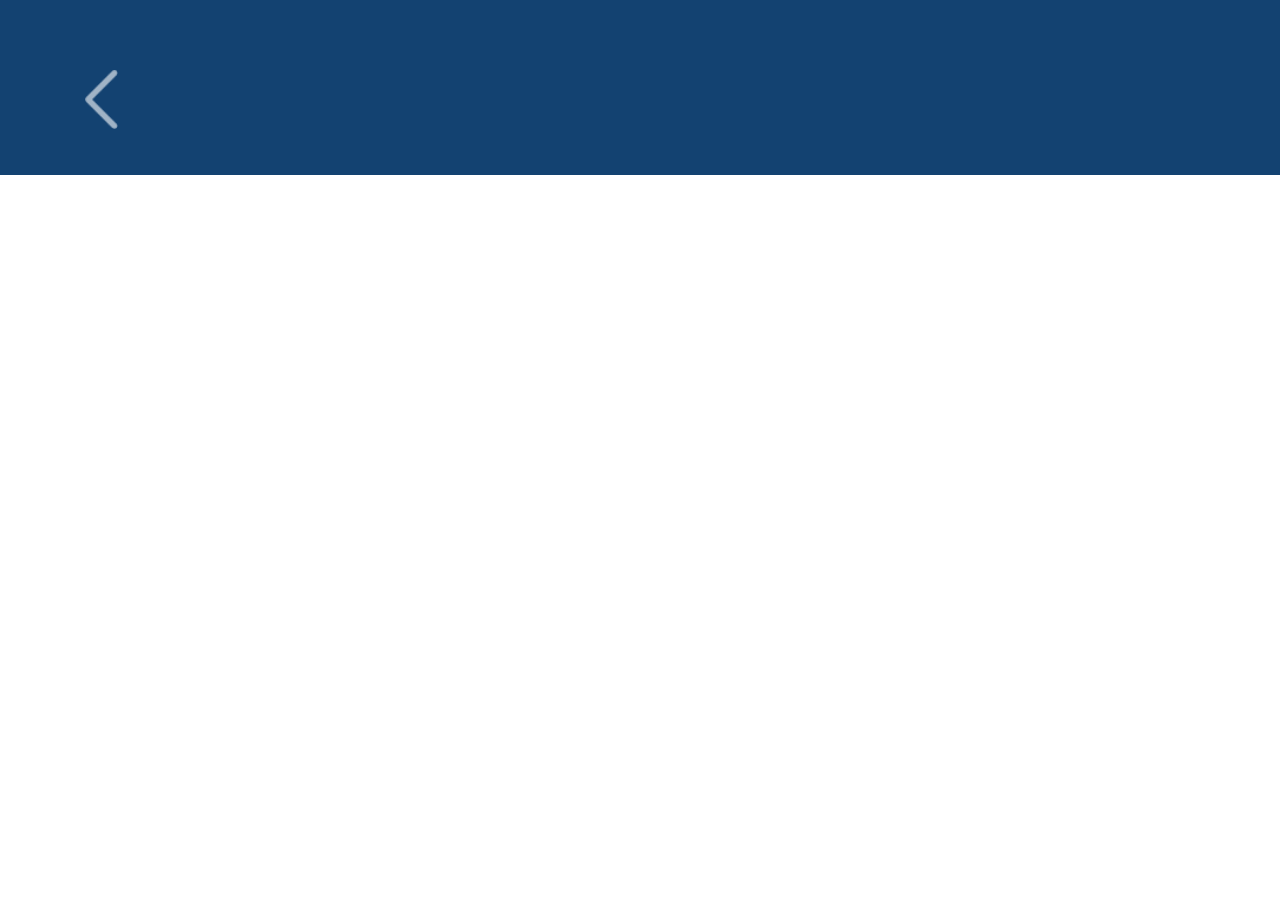
<file: RecordAndLocalNote/RecordAndLocalNote/PushStatus/Model/com.nce.ifiledTest 2019-07-25 14:04.56.903.xcappdata/AppData/Library/SmartHomePlugin/com_huawei_ifield_distributedtest_2_0_9/2_1_0/com_huawei_ifield_distributedtest_2_0_9/distributedTest/html/details_notes.html>
<!DOCTYPE HTML>
<html>
<head>
    <meta http-equiv="Content-Type" content="text/html; charset=UTF-8" />
    <meta http-equiv="Pragma" content="no-cache" />
    <meta name="viewport" content="width=device-width, user-scalable=no, initial-scale=1.0, minimum-scale=1.0, maximum-scale=1.0"/>
    <meta name="apple-mobile-web-app-capable" content="yes" />
    <meta name="format-detection" content="telephone=no,email=no" />
    <link rel="stylesheet" type="text/css" href="../css/details_notes.css" />
    <script type="text/javascript" src="../javascript/details_notes.js"></script>
    <script type="text/javascript" src="../javascript/hwPluginService.js"></script>
    <script type="text/javascript" src="../javascript/jquery-2.1.1.min.js"></script>
    <script type="text/javascript">
        document.documentElement.style.fontSize = window.screen.width / 10.80 + 'px';
    </script>
</head>

<body onload="load()">
    <div class="title">
        <div class="title_left" onclick="goBack();"><a></a></div>
        <div class="title_center"><span local_key="RECORD_DETAILS"></span></div>
    </div>
    <div class="item">
        <div class="left">
            <div class="ont_name" name="ont_name">
                <div><span id="ssid"></span></div>
                <div class="detailScore"><span local_key="SCORES"></span><span id="detailScore"></span></div>
            </div>
            <div class="test_data" name="test_data">
                <span id="time"></span>
                
            </div>
        </div>
    </div>
</body>
</html>
</file>
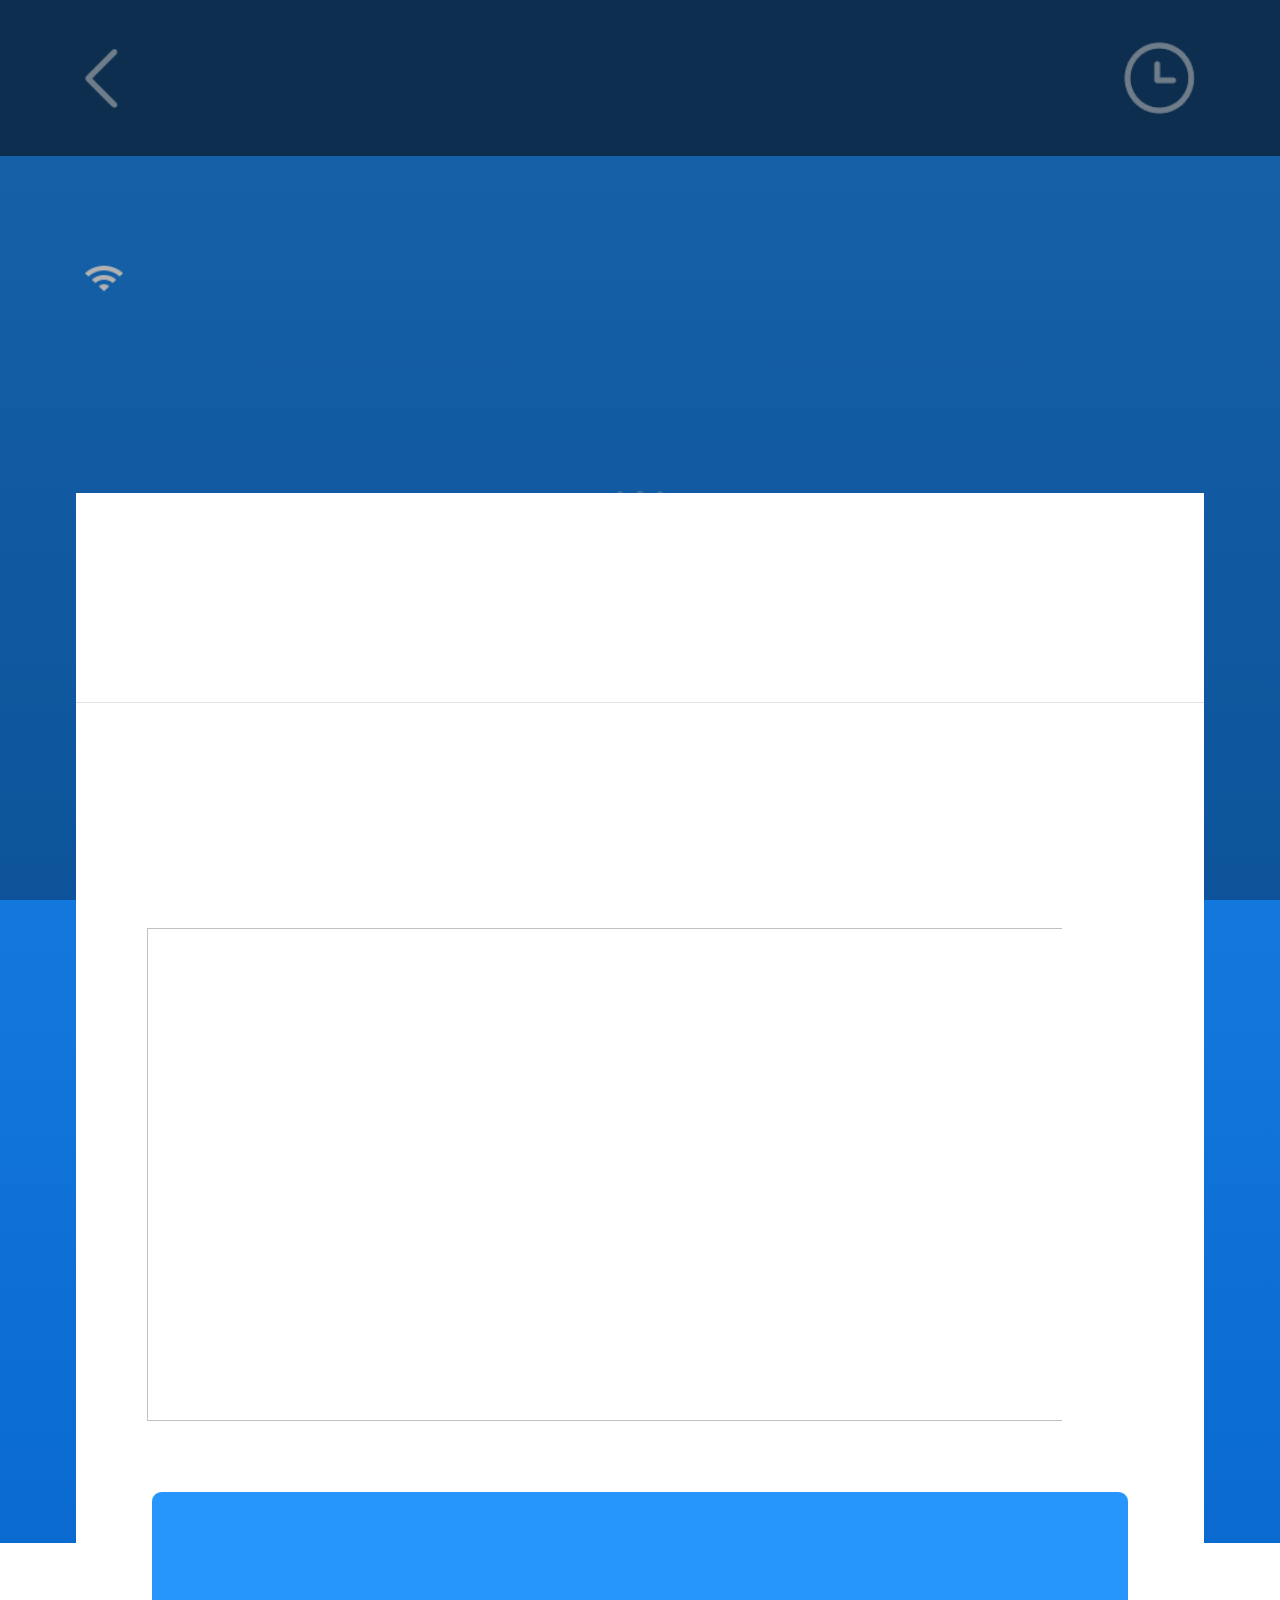
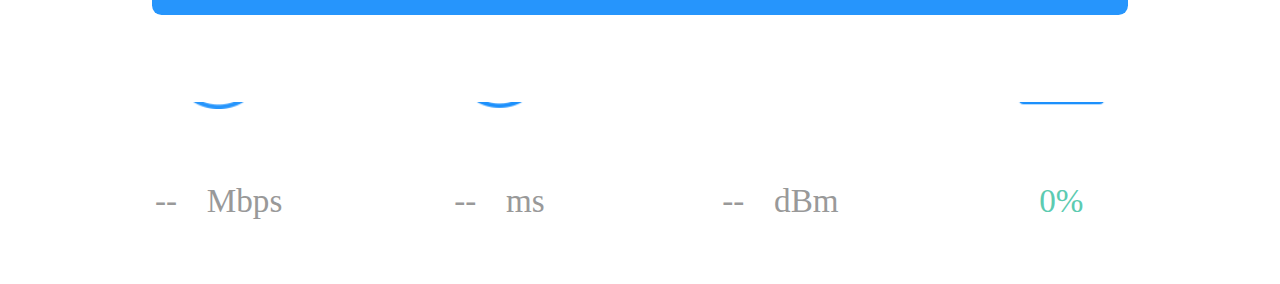
<file: RecordAndLocalNote/RecordAndLocalNote/PushStatus/Model/com.nce.ifiledTest 2019-07-25 14:04.56.903.xcappdata/AppData/Library/SmartHomePlugin/com_huawei_ifield_distributedtest_2_0_9/2_1_0/com_huawei_ifield_distributedtest_2_0_9/distributedTest/html/distributed_test.html>
<!DOCTYPE HTML>
<html>
	<head>
		<meta http-equiv="Content-Type" content="text/html; charset=UTF-8" />
		<meta http-equiv="Pragma" content="no-cache" />
		<meta name="viewport" content="width=device-width, user-scalable=no, initial-scale=1.0, minimum-scale=1.0, maximum-scale=1.0"/>
		<meta name="apple-mobile-web-app-capable" content="yes" />
		<meta name="format-detection" content="telephone=no,email=no" />
		<script type="text/javascript" src="../javascript/jquery-2.1.1.min.js"></script>
		<link rel="stylesheet" type="text/css" href="../css/distributed_test.css" />
		<script type="text/javascript" src="../javascript/hwPluginService.js"></script>
		<script type="text/javascript" src="../javascript/echarts.min.js"></script>
		<script>
			document.documentElement.style.fontSize = window.screen.width / 10.80 + 'px';
		</script>
	</head>

	<body onload="load();" oncontextmenu="return false" onselectstart="return false">
		<div class="distributed_content">
			<div class="title">
				<div class="titl_block">
						<div class="title_left" onclick="goBack();"><a></a></div>
						<span local_key="DISTRIBUTED_TEST" class="title-new"></span>
						<div class="title_right" id="title_right"> <a  onclick="historyRecord()"></a></div>
				</div>
				<div class="distributed_test_wifiName">
					<img src="../images/test_wifi.png">
					<span class="topTips_wifiName" id="topTips_wifiName"></span>
				</div>
				
				<div class="banner" id="banner">
					<div class="out" id="out">
						<div class="inner">
							<img src="../images/circle.png">
							<div class="content1" id="content1">
								<div class="content_problem" id="content_problem"><span local_key="START_TEST"></span></div>
							</div>
							<div class="content" id="content">
								<div class="distributed_score" id="distributed_score">
									<span style="font-size: 0.64rem" local_key="SCORES"></span><span id="score"></span>
								</div>
								<div class="retest">
									<span local_key="RETEST"></span>
								</div>
							</div>
						</div>
					</div>
				</div>

				<!-- 测试区域内画图 -->
				<div class="average_delay_main" id="average_delay_main" style="width: 100%; display: block;">
					<div id="main" style="width: 10.80rem; height: 5.0rem;margin-top: 2.5rem;"></div>
					<div class="moveTitle">
						<span local_key="FRENDLY_TIPS"></span>
					</div>
					<div class="stop_test">
						<button id="stop_test" onclick="stopTest();"><span local_key="CHANNEL_RESELECTION"></span></button>
					</div>
				</div>


			</div>
			<div class="test_type">
				<div id="iosLinkpeed">
					<img src="../images/test_icon01.png">
					<div class="test_icon">
						<span local_key="AVERAGE_SPEED"></span><span class="average_speed" id="average_speed">--</span>
						<span  id="linkSpeed" class="average_speed">Mbps</span>
					</div>
				</div>
				<div>
					<img src="../images/test_icon02.png">
					<div>
						<span local_key="AVERAGE_DELAY"></span><span class="average_speed" id="average_delay">--</span>
						<span class="average_speed">ms</span>
					</div>
				</div>
				<div>
					<img src="../images/test_icon03.png">
					<div>
						<span local_key="SIGNAL_INTENSITY"></span><span class="average_speed" id="signal_intensity">--</span>
						<span  id="signal_intensity_unit" class="average_speed">dBm</span>
					</div>
				</div>
				<div>
					<img src="../images/test_icon04.png">
					<div>
						<span local_key="PACKAGE_LOSS_RATE"></span>
						<span class="packet_loss_rate" id="packet_loss_rate">0</span><span class="packet_loss_rate">%</span>
					</div>
				</div>
			</div>
			<div id="wrapper">
				<div id="scroller">
				</div>
			</div>
		</div>

		<div class="distributed_point" id="distributed_point">
			<div class="distributed_point_content">
				<div class="distributed_point_title">
					<span local_key="DISTRIBUTED_TEST"></span>
				</div>
				<div class="distributed_point_description">
					<span local_key="DISTRIBUTE_POINT_TITLE"></span><span style="color: #ff8000" local_key="DISTRIBUTE_POINT_ORANGE"></span>
				</div>
				<div class="distributed_point_img">
					<img id="hintImg">
				</div>
				<div class="distributed_point_button">
					<button onclick="button_know();"><span local_key="BUTTON_KNOW"></span></button>
				</div>
			</div>
		</div>
		
	<div class="deleteConfirm">
		<div id="deleteRecordId"></div>
	    <div><img src="../images/delete_bg.png" alt=""></div>
	    <div><span local_key="WIFI_DISCONTENT"></span></div>
			<div class="btn_box">
				<button onclick="confirm()"><span local_key="CONFIRM"></span>
				</button>
			</div>
	</div>
	<div class="shade"></div>
	</body>
	<script type="text/javascript" src="../javascript/distributed_test.js"></script>
</html>
</file>
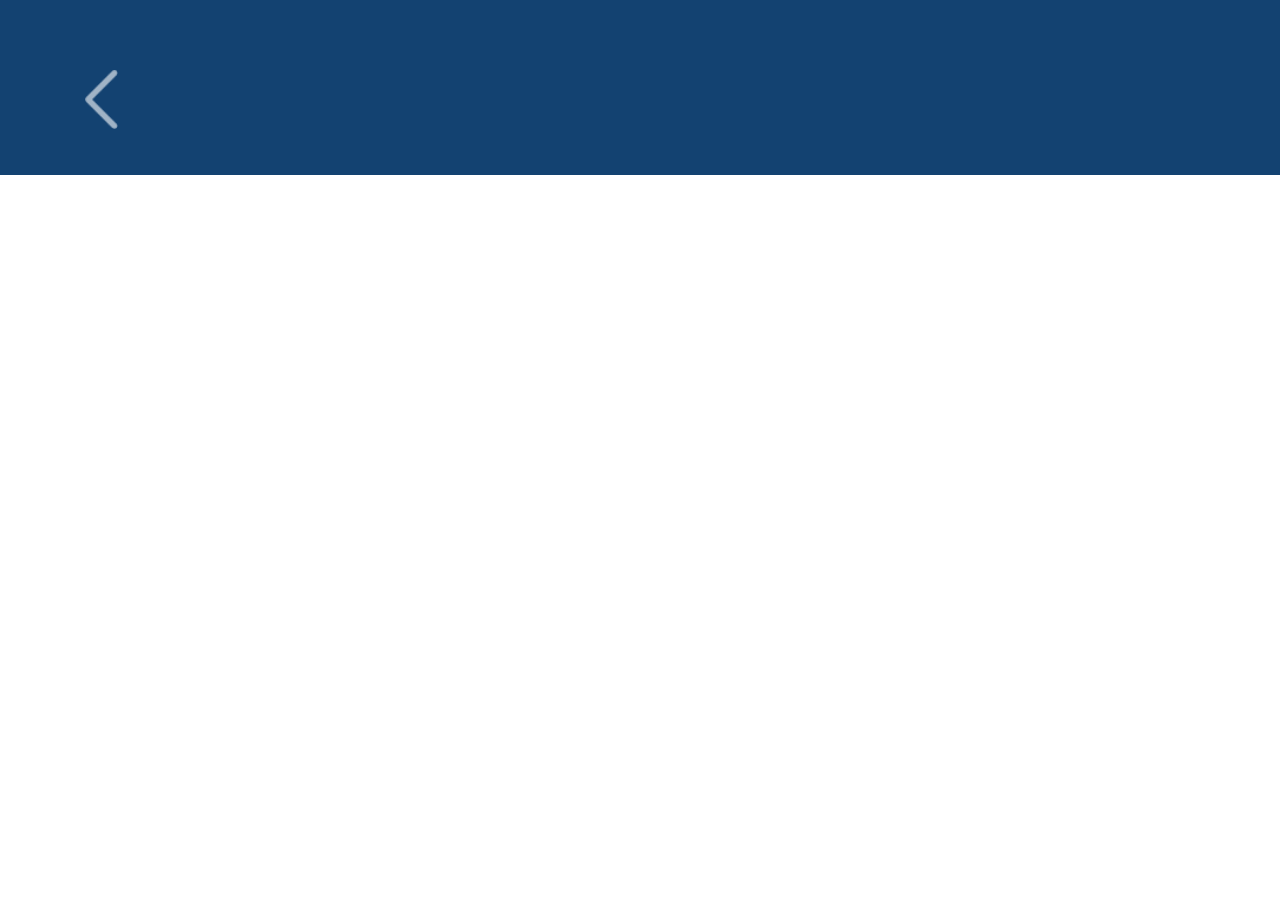
<file: RecordAndLocalNote/RecordAndLocalNote/PushStatus/Model/com.nce.ifiledTest 2019-07-25 14:04.56.903.xcappdata/AppData/Library/SmartHomePlugin/com_huawei_ifield_distributedtest_2_0_9/2_1_0/com_huawei_ifield_distributedtest_2_0_9/distributedTest/html/history_notes.html>
<!DOCTYPE HTML>
<html>
<head>
    <meta http-equiv="Content-Type" content="text/html; charset=UTF-8" />
    <meta http-equiv="Pragma" content="no-cache" />
    <meta name="viewport" content="width=device-width, user-scalable=no, initial-scale=1.0, minimum-scale=1.0, maximum-scale=1.0"/>
    <meta name="apple-mobile-web-app-capable" content="yes" />
    <meta name="format-detection" content="telephone=no,email=no" />
    <script type="text/javascript" src="../javascript/jquery-2.1.1.min.js"></script>
    <link rel="stylesheet" type="text/css" href="../css/history_notes.css" />
    <script type="text/javascript" src="../javascript/history_notes.js"></script>
    <script type="text/javascript" src="../javascript/hwPluginService.js"></script>
    <script>
        document.documentElement.style.fontSize = window.screen.width / 10.80 + 'px';
    </script>
</head>

<body onload="load();">
    <div class="title">
        <div class="title_left" onclick="goBack();"><a></a></div>
        <div class="title_center"><span local_key="HISTORY_RECORD"></span></div>
        <button onclick="clearAll();" class="clearAll"><span local_key="CLEARALL"></span></button>
    </div>
    <div class="history_list">
    <ul id="ul_list">
    
     </ul>
    </div>
 <div class="deleteConfirm">
	<div id="deleteRecordId"></div>
    <div><img src="../images/delete_bg.png" alt=""></div>
    <div><span id="deleteRec"></span></div>
    <div class="btn_box">
         <button onclick="cancelDeleteRecord()"><span local_key="CANCEL"></span></button>
         <button onclick="confirmDeleteRecord()"><span local_key="CONFIRM"></span></button>
    </div>
</div>
<div class="shade"></div>   
</body>
</html>
</file>
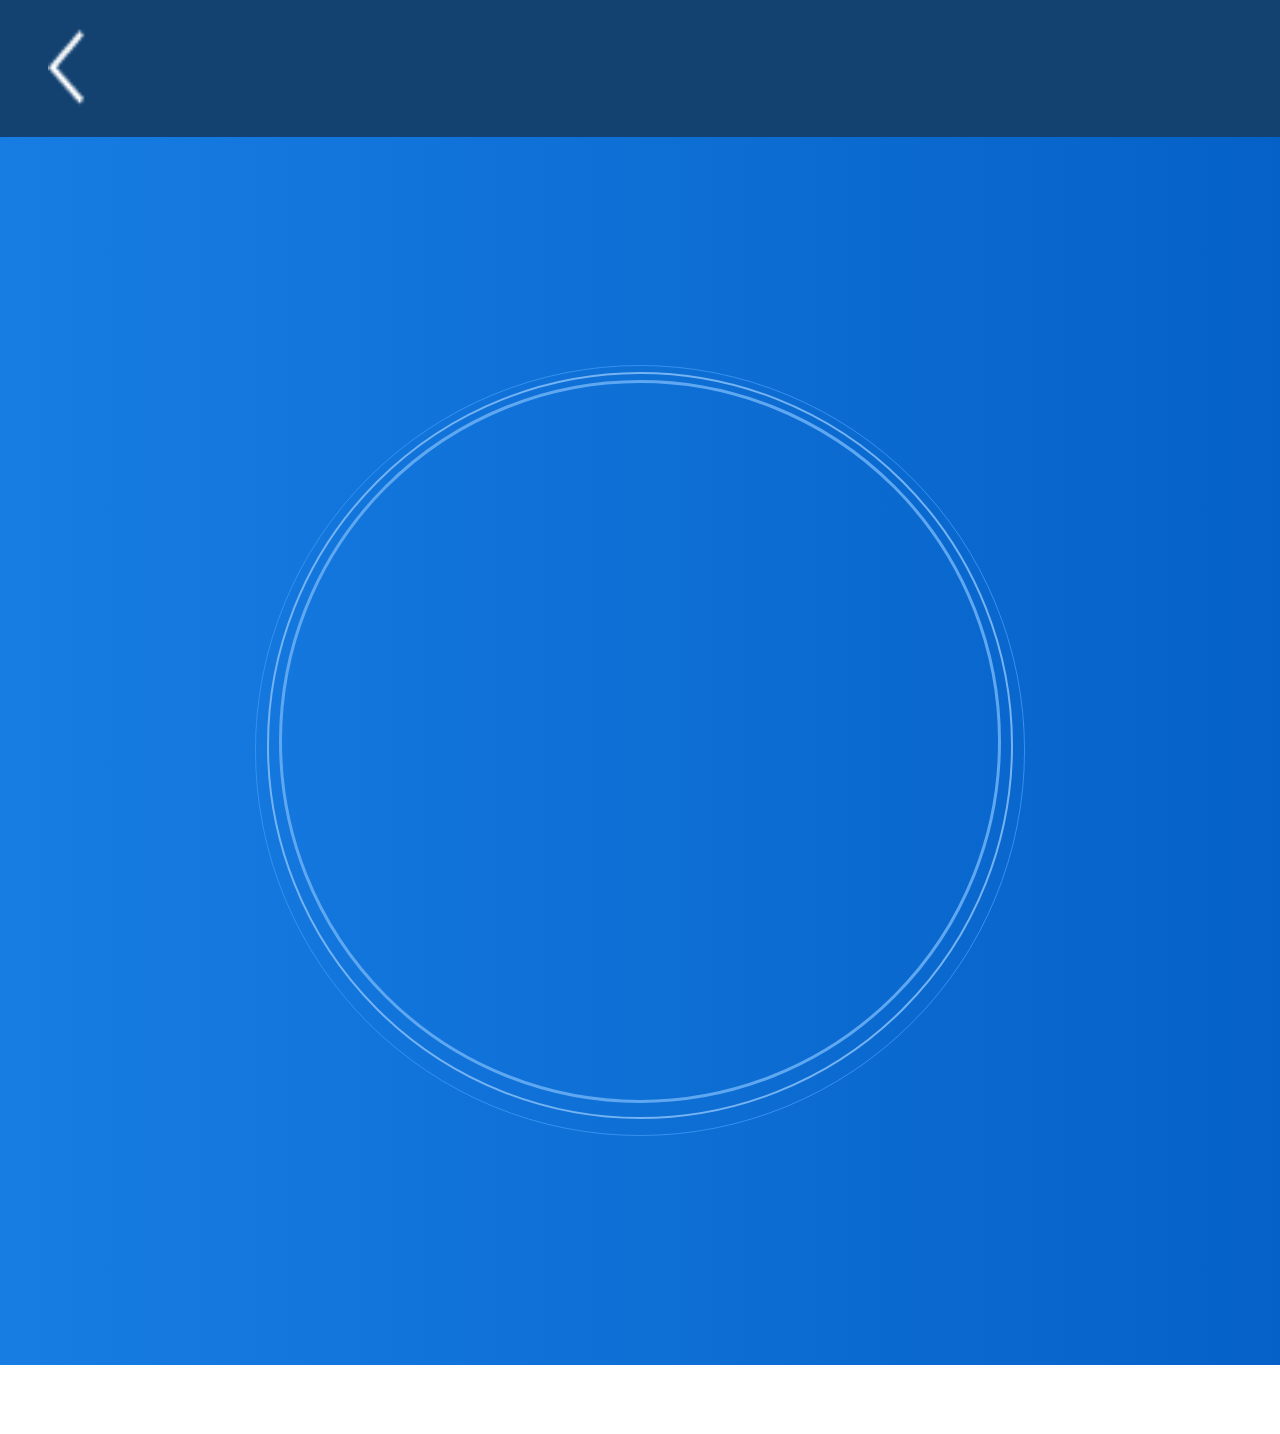
<file: RecordAndLocalNote/RecordAndLocalNote/PushStatus/Model/com.nce.ifiledTest 2019-07-25 14:04.56.903.xcappdata/AppData/Library/SmartHomePlugin/com_huawei_ifield_quickdiagnosis_2_0_7/2_0_8/com_huawei_ifield_quickdiagnosis_2_0_7/phyExamination/html/phyExamination.html>
<!DOCTYPE html>
<html lang="en">

<head>
    <meta charset="UTF-8">
    <meta name="viewport" content="width=device-width, initial-scale=1.0, maximum-scale=1.0, user-scalable=0" />
    <title>一键体检</title>
    <link rel="stylesheet" href="../css/base.css">
    <link rel="stylesheet" href="../css/phyExamination.css">
    <script>
        document.documentElement.style.fontSize = window.screen.width / 3.75 + 'px';
    </script>
    <script src="../../public/js/jquery-3.3.1.js" type="text/javascript"></script>
</head>

<body>
    <div class="back_and_top">
        <header class="header back_and_top">
            <button onclick="goBack()"></button>
            <span class="title-new" local_key="PLUGIN_NAME"></span>
            <button></button>
        </header>
        <h4 class="title"><span></span></h4>
        <p class="wifi_name" id="wifi_ssid"></p>
        <div class="banner" id="banner">
            <div class="out">
                <div class="inner">
                    <div class="content">
                        <div class="content_result" id="content_result"><span id="count"></span><span id="unit"></span>
                        </div>
                        <div class="content_state" id="content_state"></div>
                        <div class="content_problem" id="content_problem"></div>
                        <p><button id="checkStatus" onclick="switchCheck()" local_key="START_CHECK"></button></p>
                    </div>
                </div>
            </div>
        </div>
    </div>
    <div class="wifi_test_content">
        <ul class="port_ul">
        </ul>
    </div>
</body>

<script src="../../public/js/hw_plugin_public.js" type="text/javascript"></script>
<script src="../../public/js/hwPluginService.js" type="text/javascript"></script>
<script src="../javascript/phyExamination.js"></script>

</html>
</file>
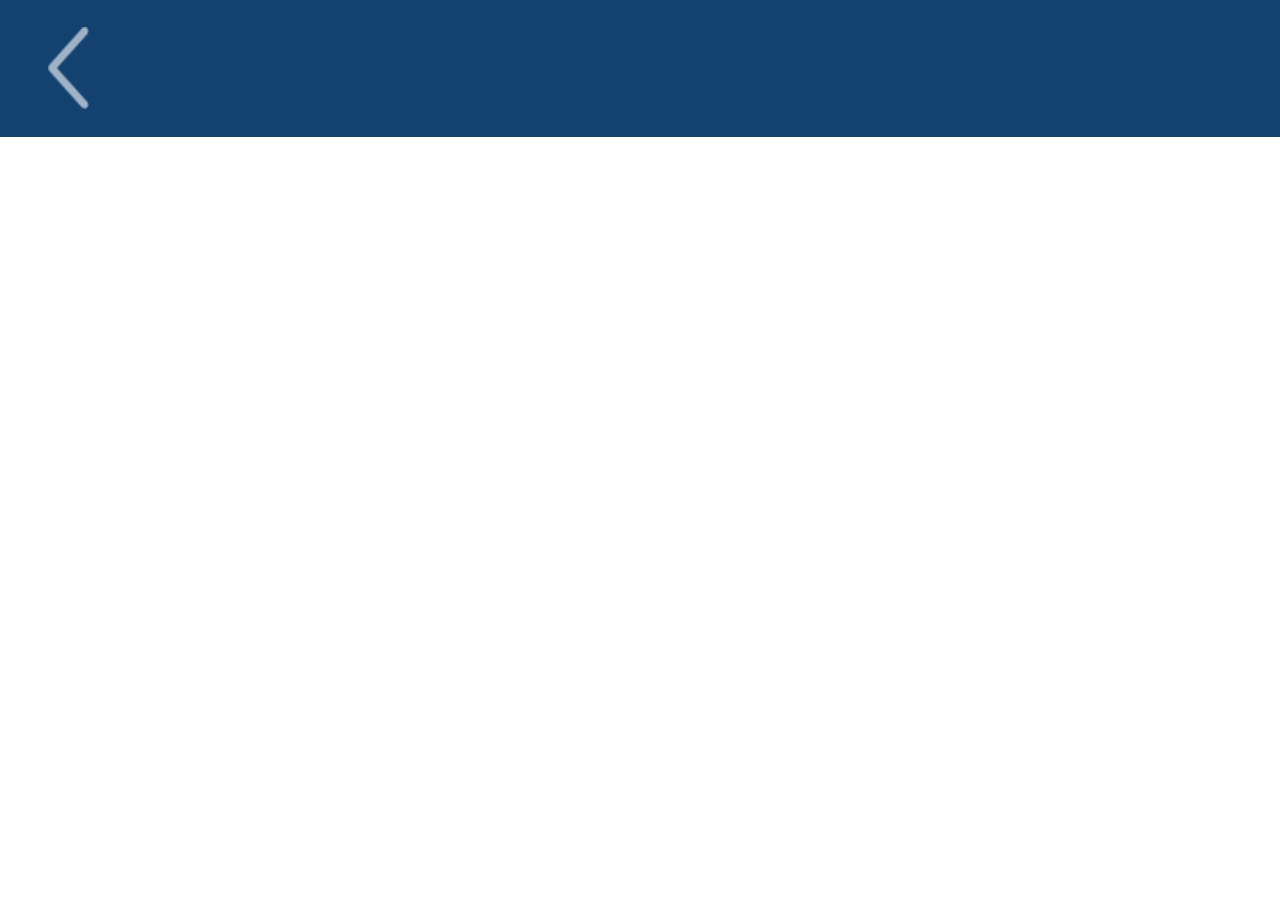
<file: RecordAndLocalNote/RecordAndLocalNote/PushStatus/Model/com.nce.ifiledTest 2019-07-25 14:04.56.903.xcappdata/AppData/Library/SmartHomePlugin/com_huawei_ifield_wifiEvaluation_app_2_1_3/2_1_4/com_huawei_ifield_wifiEvaluation_app_2_1_3/wifiEvaluation/html/history.html>
<!DOCTYPE html>
<html lang="en">
<head>
    <meta charset="UTF-8">
    <meta name="viewport" content="width=device-width, initial-scale=1.0, maximum-scale=1.0, user-scalable=0;"/>
    <link rel="stylesheet" href="../css/base.css">
    <link rel="stylesheet" href="../css/history.css">
    <script type="text/javascript" src="../javascript/hwPluginService.js"></script>
    <script type="text/javascript" src="../javascript/jquery-2.1.1.min.js"></script>
    <script type="text/javascript" src="../javascript/iscroll.js"></script>
    <script type="text/javascript" src="../javascript/history.js"></script>
    <script>
        document.documentElement.style.fontSize = window.screen.width /3.75 + 'px';
    </script>
</head>
<body onload = "load();">
<header class="header">
    <button class="back" onclick="goBack();"></button>
    <h4><span locale_key="TEST_RECORD"></span></h4>
    <button onclick="clearAll();" class="clearAll"><span locale_key="CLEARALL"></span></button>
</header>
<div class="history_list">
    <ul id="ul_list">

    </ul>
</div>
<div class="deleteConfirm">
	<div id="deleteRecordId"></div>
    <div><img src="../image/delete_bg.png" alt=""></div>
    <div><span locale_key="DO_YOU_CONFIRM_DELETE"></span></div>
    <div class="btn_box">
         <button onclick="cancelDeleteRecord()"><span locale_key="CANCEL"></span></button>
         <button onclick="confirmDeleteRecord()"><span locale_key="CONFIRM"></span></button>
    </div>
</div>
<div class="shade"></div>
</body>
</html>
</file>
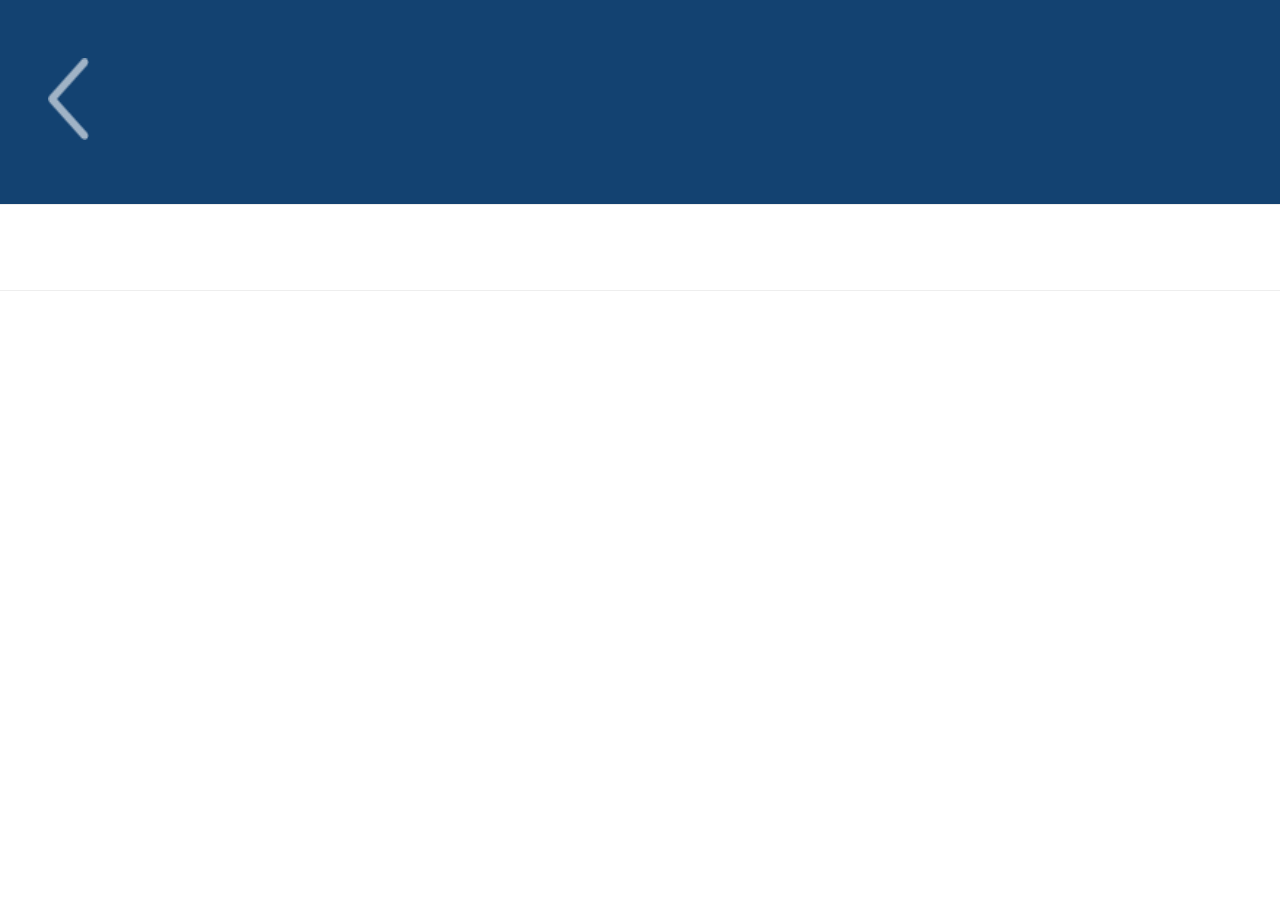
<file: RecordAndLocalNote/RecordAndLocalNote/PushStatus/Model/com.nce.ifiledTest 2019-07-25 14:04.56.903.xcappdata/AppData/Library/SmartHomePlugin/com_huawei_ifield_wifiEvaluation_app_2_1_3/2_1_4/com_huawei_ifield_wifiEvaluation_app_2_1_3/wifiEvaluation/html/nophoto_detail.html>
<!DOCTYPE html>
<html lang="en">

<head>
    <meta charset="UTF-8">
    <meta name="viewport" content="width=device-width, initial-scale=1.0, maximum-scale=1.0, user-scalable=0;" />
    <link rel="stylesheet" href="../css/base.css">
    <link rel="stylesheet" href="../css/detail.css">
    <script type="text/javascript" src="../javascript/hwPluginService.js"></script>
    <script type="text/javascript" src="../javascript/jquery-2.1.1.min.js"></script>
    <script type="text/javascript" src="../javascript/iscroll.js"></script>
    <script type="text/javascript" src="../javascript/detail.js"></script>
    <script>
        document.documentElement.style.fontSize = window.screen.width / 3.75 + 'px';
    </script>
</head>

<body onload="load();">
    <header class="header">
        <button onclick="goBack();"></button>
        <h4><span locale_key="RECORD_DETAIL"></span></h4>
    </header>
    <div class="details">
        <p class="title" id="wiFiName"></p>
        <p class="score">
            <span id="testTime"></span>
            <span class="changColor"><i><span locale_key="ROOM_SCORE"></span></i><em id="score"></em></span>
        </p>
    </div>

    <div class="house_type_img" id="house">
        <div>
            <img id="photo" src="../image/huxingtu.png" alt="">
        </div>
    </div>

    <ul class="details_content" id="details_content">

    </ul>
</body>

</html>
</file>
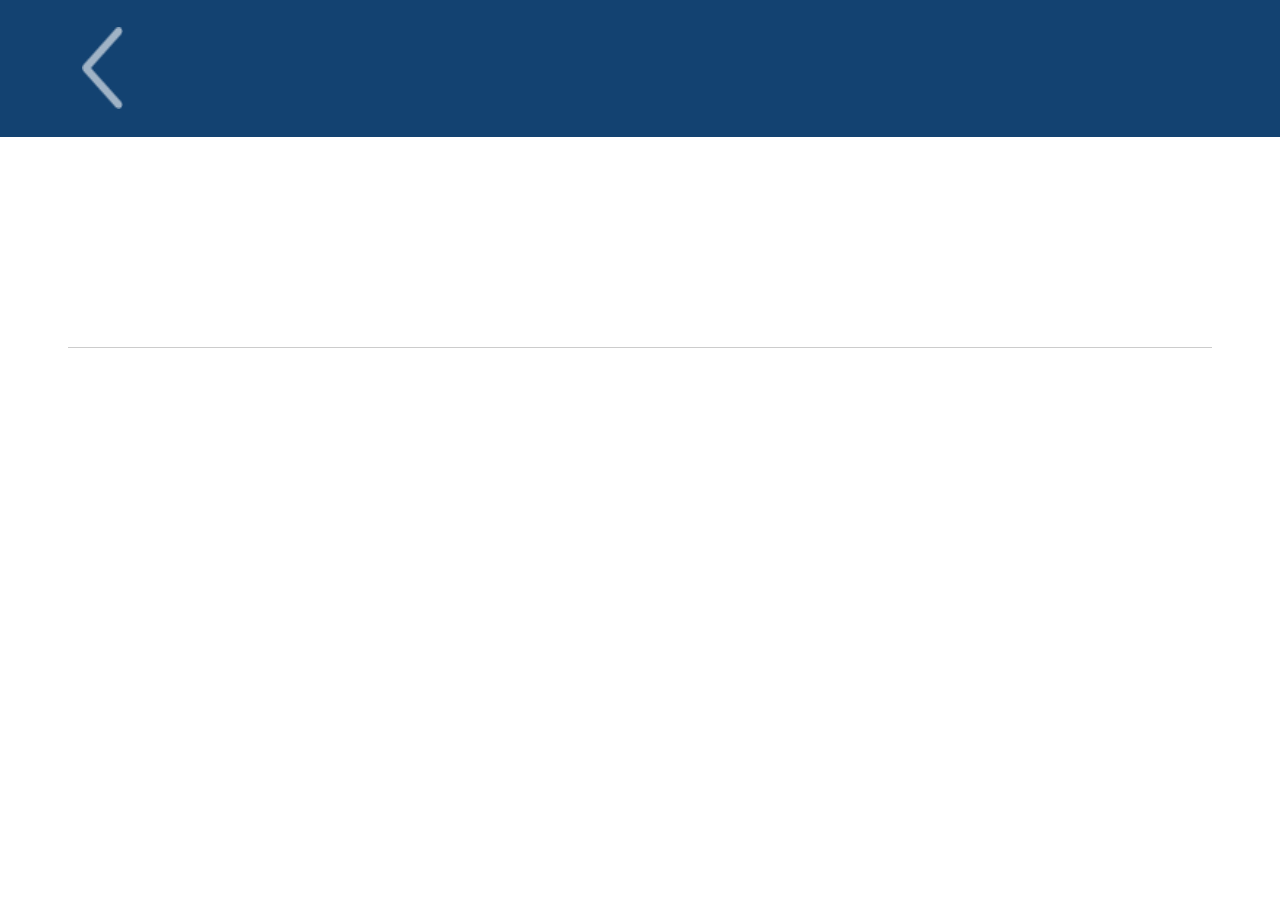
<file: RecordAndLocalNote/RecordAndLocalNote/PushStatus/Model/com.nce.ifiledTest 2019-07-25 14:04.56.903.xcappdata/AppData/Library/SmartHomePlugin/com_huawei_ifield_wifiEvaluation_app_2_1_3/2_1_4/com_huawei_ifield_wifiEvaluation_app_2_1_3/wifiEvaluation/html/resetting.html>
<!DOCTYPE html>
<html lang="en">

<head>
    <meta charset="UTF-8">
    <meta name="viewport" content="width=device-width, initial-scale=1.0, maximum-scale=1.0, user-scalable=0;" />
    <link rel="stylesheet" href="../css/base.css">
    <link rel="stylesheet" href="../css/resetting.css">
    <script type="text/javascript" src="../javascript/hwPluginService.js"></script>
    <script type="text/javascript" src="../javascript/jquery-2.1.1.min.js"></script>
    <script type="text/javascript" src="../javascript/iscroll.js"></script>
    <script type="text/javascript" src="../javascript/setting.js"></script>
    <script>
        document.documentElement.style.fontSize = window.screen.width / 3.75 + 'px';
    </script>
</head>

<body onload="reset();">
    <header class="header">
        <button class="back" onclick="goBack()"></button>
        <h4 class="title"><span locale_key="TEST_WEB_LINK"></span></h4>
        <button class="confirm" onclick="confirmSet();"><span locale_key="CONFIRM"></span></button>
    </header>
    <div class="input_box">
        <input id="setValue" type="text" oninput="onInput(event)"><button id="clearButton" onclick="clearText()" style="display: none"></button>
        <span class="marked_words" id="marked_words"></span>
    </div>
</body>

</html>
</file>
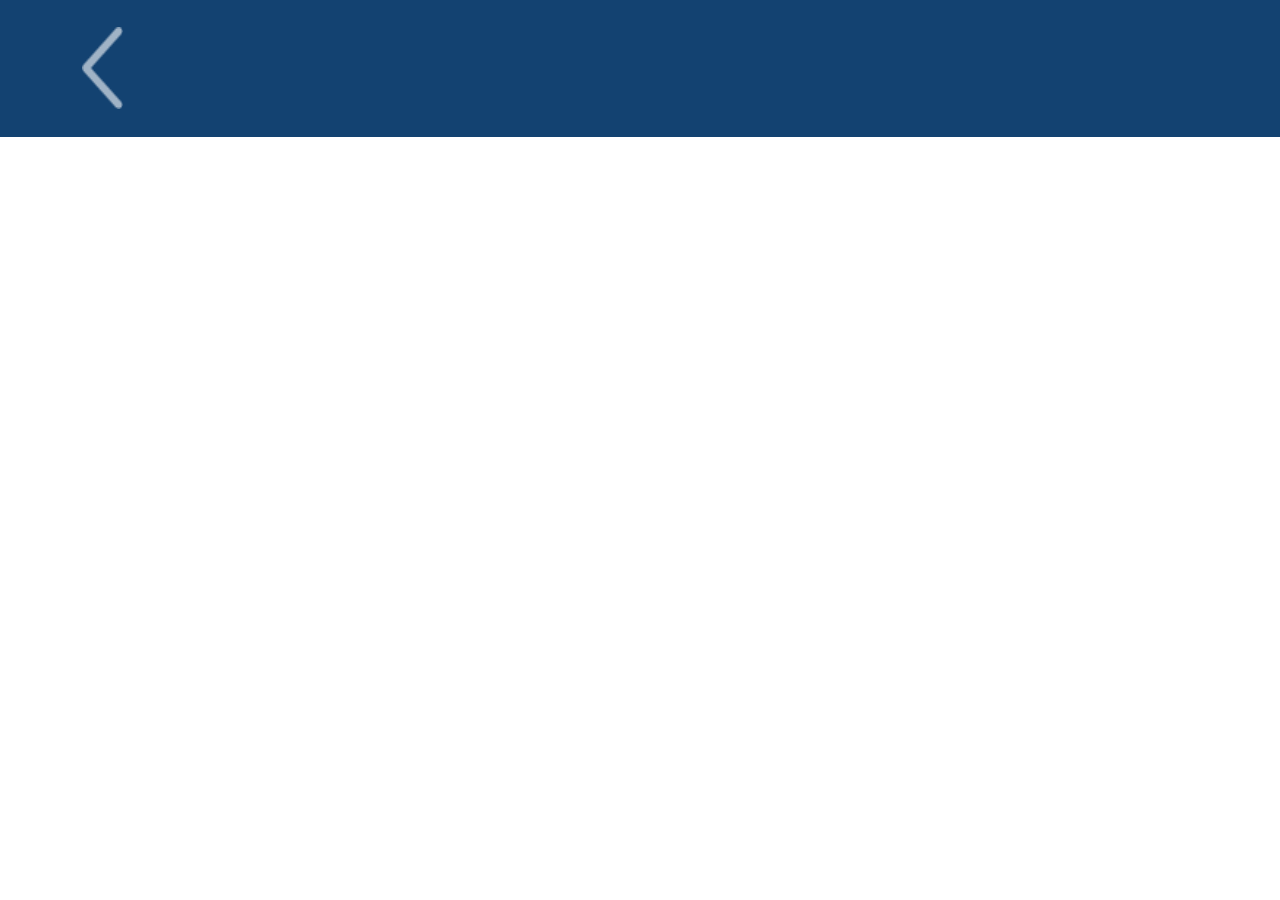
<file: RecordAndLocalNote/RecordAndLocalNote/PushStatus/Model/com.nce.ifiledTest 2019-07-25 14:04.56.903.xcappdata/AppData/Library/SmartHomePlugin/com_huawei_ifield_wifiEvaluation_app_2_1_3/2_1_4/com_huawei_ifield_wifiEvaluation_app_2_1_3/wifiEvaluation/html/setting.html>
<!DOCTYPE html>
<html lang="en">
<head>
    <meta charset="UTF-8">
    <meta name="viewport" content="width=device-width, initial-scale=1.0, maximum-scale=1.0, user-scalable=0;"/>
    <link rel="stylesheet" href="../css/base.css">
    <link rel="stylesheet" href="../css/setting.css">
    <script type="text/javascript" src="../javascript/hwPluginService.js"></script>
    <script type="text/javascript" src="../javascript/jquery-2.1.1.min.js"></script>
    <script type="text/javascript" src="../javascript/iscroll.js"></script>
    <script type="text/javascript" src="../javascript/setting.js"></script>      
    <script>
        document.documentElement.style.fontSize = window.screen.width /3.75 + 'px';
    </script>
</head>
<body onload="load();">
<header class="header">
    <button onclick="goBack();"></button>
    <span locale_key="SETTINGS" class="title-new"></span>
    <button></button>
</header>

<ul class="parameter_setting">
    <li>
        <a onclick="resetting()">
            <div class="description"><span locale_key="TEST_WEB_LINK"></span></div>
            <div class="numbers"><span id="webLink"></span></div>
        </a>
    </li>
   
</ul>
</body>
</html>
</file>
<file: RecordAndLocalNote/RecordAndLocalNote/PushStatus/Model/com.nce.ifiledTest 2019-07-25 14:04.56.903.xcappdata/AppData/Library/SmartHomePlugin/com_huawei_ifield_distributedtest_2_0_9/2_1_0/com_huawei_ifield_distributedtest_2_0_9/distributedTest/css/details_notes.css>
@CHARSET "UTF-8";

*{
    margin: 0px;
    padding:0px;
}

body {
    width:100%;
    background-size:100% 100%;
    text-align:center;
    background-color: #fff;
}

.title {
    height:1.48rem;
    width: 100%;
    position: relative;
    background-color: #134271;
}

.title>div {
    position: absolute;
    color:#fff;

}

.title .title_left {
    height: 1.68rem;
    line-height: 1.68rem;
    left: 0.72rem;
    z-index: 2;
}

.title .title_left a {
    width: 0.28rem;
    height: 1.68rem;
    background: url("../images/test_PageBack.png") no-repeat left center;
    background-size:100% 0.5rem;
    display: block;
}

.title .title_center {
    font-family: PingFang-SC-Regular;
    height: 1.68rem;
    line-height:1.68rem;
    width: 100%;
    z-index: 1;
    font-size: 0.48rem;
    color: #ffffff;
}

.item {
    display: flex;
    justify-content: space-between;
    height: 1.2rem; 
    line-height: 2rem;
    margin-left: 0.72rem;
    margin-right: 0.72rem;
}

.left {
    width: 100%;
}

.ont_name {
    height: 0.56rem;
    line-height: 0.56rem;
    display: flex;
    justify-content: space-between;
}

.ont_name span{
    font-family: PingFangSC-Regular;
    color: #212121;
    width: 100%;
    text-align:left;
    font-size: 0.48rem;
    white-space:nowrap;
    overflow:hidden;
    text-overflow:ellipsis;
}

.test_data {
    height: 0.32rem;
    line-height: 0.32rem;
    color: #999999;
    font-family: PingFangSC-Regular;
    font-size: 0.32rem;
    text-align: left;
    margin-top: 0.26rem;
}

.test_data span:nth-child(1) {
    color: #999999;
    text-align:left;
    white-space:nowrap;
    overflow:hidden;
    text-overflow:ellipsis;
}

.test_data span:nth-child(2) {
    color: #999999;
    margin-left: 0.2rem;
}

.test_details_item {
    display: flex;
    background-color: #f0f0f0;
    border-bottom: 1px solid #e6e6e6;
}

.test_details_item_cn {
	 height: 2.4rem;
	}
	
.test_details_item_en {
	 height: 2.8rem;
	}	
	
.test_details_circle {
    display: flex;
    align-items: center;
    justify-content: center;
    width: 0.5rem;
    height: 0.5rem;
    
    margin-left: 0.72rem;
}

.test_details_circle_en {
	margin-top:0.3rem;
}
.test_details_circle_cn {
	margin-top:0.56rem;
}
.circle {
    display: flex;
    align-items: center;
    justify-content: center;
    background-color: #b3b3b3;
    width: 0.5rem;
    height: 0.5rem;
    border-radius: 100%;
    color: #ffffff;
    font-size: 0.28rem;
    font-family: PingFangSC-Regular;
}

.test_data_title {
    line-height: 0.5rem;
    color: #212121;
    align-items: center;
    font-family: PingFangSC-Regular, PingFang-SC-Medium, PingFangSC-Light;
}
.test_data_title_cn {
	margin-top: 0.56rem;
	margin-left: 0.2rem;
	font-size: 0.4rem;
	display: flex;
	height: 0.5rem;
}

.test_data_title_en {
	margin-top: 0.3rem;
	margin-left: 0.2rem;
	font-size: 0.32rem;
	color: #212121;
	text-align: left;
}

.test_details_style {
    margin-right: 0.05rem;
    margin-left: 0.05rem
}

.test_details_style2 {
    margin-left: 0.05rem;
    color: #5ccbb1;
}

.test_data_details {
    width: 8.68rem;
    margin-left: 0.2rem;
    font-size: 0.32rem;
    text-align: left;
    align-items: center;
    word-wrap:break-word;
    color: #999999;
     padding-top: 0.2rem;
    font-family: PingFangSC-Regular, PingFangSC-Semibold;
}

.detailScore span{
 color: #5ccbb1;
}

.no_toggole_tips{
	height: 2.1rem;
	color:#212121;
	font-size:0.48rem;
	text-align:left;
	padding-left:0.72rem;
	padding-top: 0.3rem;
	background-color: #f0f0f0;
}
</file>
<file: RecordAndLocalNote/RecordAndLocalNote/PushStatus/Model/com.nce.ifiledTest 2019-07-25 14:04.56.903.xcappdata/AppData/Library/SmartHomePlugin/com_huawei_ifield_distributedtest_2_0_9/2_1_0/com_huawei_ifield_distributedtest_2_0_9/distributedTest/css/distributed_test.css>
@CHARSET "UTF-8";

*{
	margin: 0px;
	padding:0px;
	overflow: hidden;
	-webkit-tap-highlight-color:rgba(255,255,255,0)
}

body {
	width:100%;
	background-size:100% 100%;
	text-align:center;
	background-color: #fff;
}

body span {
	font-family: PingFangSC-Regular;
}

.distributed_content {
	display: block;
}

.distributed_point {
	display: none;
	position:fixed;
	top:0;
	z-index:9;
	width:100%;
	height:100%;
	background-color:rgba(0,0,0,0.3)
}

.distributed_point_content {
	position:fixed;
	top: 4.16rem;
	left: 0.64rem;
	width: 9.52rem;
	height: 10.20rem;
	background-color: #ffffff;
}

.distributed_point_title {
	font-family: PingFang-SC-Medium;
	height: 1.76rem;
	line-height: 1.76rem;
	font-size: 0.48rem;
	color: #212121;
	text-align: center;
	border-bottom: 1px solid #e2e2e2;
}

.distributed_point_description {
	width: 8.32rem;
	margin-left: 0.6rem;
	text-align: left;
	justify-content: space-between;
	align-items: center;
	word-wrap:break-word;
	font-family: PingFangSC-Regular;
	height: 1.5rem;
	font-size: 0.32rem;
	color: #212121;
	padding-top:0.3rem;
}

.distributed_point_img {
	width: 8.32rem;
	height: 4.16rem;
	padding-top:0.1rem;
}

.distributed_point_img img{
	width: 100%;
	height: 100%;
	margin-left: 0.6rem;
}

.distributed_point_button {
	width: 100%;
	margin-top: 0.6rem;
}

.distributed_point_button button {
	text-decoration: none;
	width: 8.23rem;
	height: 1.04rem;
	outline: none;
	background-color: #2695fc;
	border: none;
	border-radius: 0.08rem;
}

.distributed_point_button button span {
	font-family: PingFangSC-Regular;
	font-size: 0.44rem;
	color: #ffffff;
}

.distributed_point_button button:active {
	background-color: #1976c3;
}

.title-new {
	text-align: center;
	margin: 0 auto;
	display: inline-block;
	margin-top: 0.3rem;
	line-height: 0.8rem;
	padding: 0 0.2rem 0 0.2rem;
	font-size: 0.5rem;
	/* line-height: 0.4rem; */
	color: #ffffff;
}

.title {
	height:13.02rem;
	width: 100%;
	background: -webkit-linear-gradient(
	top, #228ef5, #157be1, #0a6ad0
	);
}

.title .titl_block{
	background: #134271;
}

.title .titl_block .title_left {
	float: left;
	height: 1.32rem;
	line-height: 1.32rem;
	margin-left: 0.72rem;
}

.title .titl_block .title_left a {
	width: 0.28rem;
	height: 1.32rem;
	background: url("../images/test_PageBack.png") no-repeat left center;
	background-size:100% 0.5rem;
	display: block;
}

.title .titl_block .title_right {
	/* position: absolute; */
	height: 1.32rem;
	line-height:1.32rem;
	float: right;
	/* right: 0.72rem; */
	margin-right: 0.72rem;
}

.title .titl_block .title_right a {
	width: 0.6rem;
	height: 1.32rem;
	background: url("../images/test_history.png") no-repeat left center;
	background-size:100% 0.61rem;
	display: block;
}

.distributed_test_span {
	position: absolute;
	font-family: PingFang-SC-Medium;
	float: left;
	margin-left: 0.72rem;
	top: 1.92rem;
	font-size: 0.8rem;
	color: #ffffff;
}

.distributed_test_wifiName {
	position: absolute;
	top: 2.1rem;
	height: 0.5rem;
	line-height: 0.5rem;
	float: left;
	margin-left: 0.72rem;
	display: flex;
	align-items: center;
}

.distributed_test_wifiName img {
	width: 0.32rem;
	height:0.32rem;
	margin-right: 0.16rem;
}

.distributed_test_wifiName span {
	font-size: 0.32rem;
	color: #ffffff;
}

.test_type {
	display:flex;
	justify-content: space-between;
	margin: 0.6rem 0.66rem 0rem 0.66rem;
}
.test_type > div{
	flex:1;
}
.test_type img {
	display:block;
	margin:0 auto;
	width: 0.8rem;
	height: 0.8rem;
}

.test_type span:nth-child(1) {
	display:  block;
	font-size: 0.32rem;
	color: #212121;
	/* position: absolute; */
	margin-top: 0.32rem;
	text-align:  center;
}

.average_speed{
	font-size: 0.28rem;
	position: relative;
	top: -0.36rem;
	font-family: TitilliumWeb-Regular;
	color: #999999;
}

.packet_loss_rate {
	font-size: 0.28rem;
	position: relative;
	top: -0.36rem;
	font-family: TitilliumWeb-Regular;
	color: #5ccbb1;
}

#wrapper {
	left: 0rem;
	right: 0rem;
	bottom: 0rem;
	overflow-y: auto;
	display: block;
}

#scroller {
	top: 0rem;
	left: 0rem;
	right: 0rem;
	height: auto;
}

.test_details_data {
	display: flex;
	margin-left: 0.6rem;
	margin-right: 0.6rem;
	justify-content: space-between;
	border-top: 1px solid #e6e6e6;
}

.test_details_data_cn{
	height: 2.4rem;
}

.test_details_data_en{
	height: 3rem;
}

.test_details_circle {
	display: flex;
	align-items: center;
	justify-content: center;
	width: 0.5rem;
	height: 0.5rem;
	margin-top:0.5rem;
	/* margin-right: 0.1rem; */
	margin-left: 0.5rem;
}

.circle {
	display: flex;
	align-items: center;
	justify-content: center;
	background-color: #1c90fc;
	width: 0.5rem;
	height: 0.5rem;
	border-radius: 50%;
	color: #ffffff;
	font-size: 0.28rem;
}

.test_data_title {
	/* position: absolute; */
	line-height: 0.5rem;
	margin-top: 0.5rem;
	margin-left: 0.3rem;
	font-size: 0.32rem;
	color: #212121;
	/* padding-right: 0.2rem; */
	text-align: left;
	align-items: center;
	font-family: PingFangSC-Regular, PingFang-SC-Medium, PingFangSC-Light;
}

.test_details_style {
	margin-right: 0.05rem;
	margin-left: 0.05rem
}

.test_details_style2 {
	margin-left: 0.05rem;
	color: #5ccbb1;
}

.test_data_details {
	/* position: absolute; */
	/* width: 7.1rem; */
	margin-left: 0.3rem;
	font-size: 0.32rem;
	text-align: left;
	align-items: center;
	word-wrap:break-word;
	color: #999999;
	font-family: PingFangSC-Regular, PingFangSC-Semibold;
}

.test_data_details_cn{
	/* margin-top: 1.1rem; */
}

.test_data_details_en{
	/* margin-top: 0.2rem; */
}

.banner {
	display: block;
	width:6.5rem;
	height:6.5rem;
	margin:2.72rem auto;
}

.banner .div {
	color: #66a5e4;
	position: absolute;
	font-size: 0.5rem;
	text-align: center;
	background: rgba(255,255,255,0) !important;
}

.banner .out {
	width: 6.5rem;
	height: 6.5rem;
	margin: auto;
	box-sizing: border-box;
	position: relative;
}

.banner .out .inner {
	width: 6.5rem;
	height: 6.5rem;
	position: absolute;
	box-sizing: border-box;

}

.banner .out .inner img {
	width: 6.4rem;
	height: 6.4rem;
	box-sizing: border-box;
	position: absolute;
	top: 0.05rem;
	left:0.05rem;

}

.banner .out .inner .content {
	display: none;
	width: 6.4rem;
	height: 6.4rem;
	box-sizing: border-box;
	position: absolute;
	top: 0.05rem;
	left:0.05rem;

}

.banner .out .inner .content1 .content_problem {
	display: block;
	height: 6.5rem;
	line-height: 6.5rem;
	width: 100%;
	text-align: center;
	font-size: 0.82rem;
	font-family: PingFangSC-Light;
	color: #ffffff;
}

.distributed_score {
	position: absolute;
	width: 100%;
	top: 1.75rem;
	font-size: 1.6rem;
	font-family: PingFangSC-Light, TitilliumWeb-Regular;
	color: #ffffff;
}

.retest {
	width: 100%;
	margin-top: 3.75rem;
	font-size: 0.8rem;
	font-family: PingFangSC-Light;
	color: #ffffff;
}

#average_delay_main {
	display: none;
}

.moveTitle {
	margin-top: 0.38rem;
	margin-bottom: 0.3rem;
	float: right;
	margin-right: 1.16rem;
	font-family: PingFangSC-Regular;
	font-size: 0.32rem;
	color: #66ffff;
}

.stop_test {
	width: 100%;
	height: 1.8rem;
}

.stop_test button {
	width: 4.08rem;
	height: 1.04rem;
	background-color: transparent;
	border: 0.03rem solid #00ffff;
	border-radius: 0.08rem;
	outline: none;
	text-decoration: none;
	font-family: PingFangSC-Medium;
	font-size: 0.4rem;
	color: #e6ffff;
}

.stop_test button:active {
	background-color: #1153d4;
}
.deleteConfirm{
  display: none;
  z-index: 999;
  width: 85%;
  height: 4.40rem;
  position: fixed;
  top:50%;
  left: 50%;
  background: #ffffff;
  transform: translate(-50%,-50%);
}

.deleteConfirm #deleteRoomId{
  display:none;
}
.deleteConfirm div{
  text-align: center;
  color: #333333;
}
.deleteConfirm div:nth-child(2){
  margin-top: 0.63rem;
}
.deleteConfirm div:nth-child(3){
   font-size:0.46rem;
}
.deleteConfirm div img {
  width:0.72rem;
  height: 0.72rem;
}
.deleteConfirm .btn_box{
  position: absolute;
  bottom: 0;
  left: 0;
  right: 0;
  display: flex;
}

.deleteConfirm .btn_box button {
  flex: 1;
  height: 1.2rem;
  background: #ffffff;
  outline:none;
  border:none;
  border-top:1px solid #ccc;
}

.deleteConfirm .btn_box button:nth-child(1){
  color: #2695fc;
  border-right:1px solid #ccc;
}

.deleteConfirm #deleteRecordId{
	display:none;
}
.shade {
    display: none;
    position: fixed;
    top: 0;
    bottom: 0;
    left: 0;
    right: 0;
    background: rgba(0, 0, 0, 0.6);
    z-index: 50;
}

.ap_title_left{
	width:90%
}
</file>
<file: RecordAndLocalNote/RecordAndLocalNote/PushStatus/Model/com.nce.ifiledTest 2019-07-25 14:04.56.903.xcappdata/AppData/Library/SmartHomePlugin/com_huawei_ifield_distributedtest_2_0_9/2_1_0/com_huawei_ifield_distributedtest_2_0_9/distributedTest/css/history_notes.css>
@CHARSET "UTF-8";

*{
    margin: 0px;
    padding:0px;
    outline: none;
    -webkit-tap-highlight-color:rgba(255,255,255,0)
}

body {
    width:100%;
    background-size:100% 100%;
    text-align:center;
    background-color: #fff;
}
button{
    border: 0;
    outline: none;
}

ul,ul li {
  list-style:none;
}
.title {
    height:1.48rem;
    width: 100%;
    position: relative;
    background-color: #134271;
}

.title>div {
    position: absolute;
    color:#fff;

}

.title .title_left {
    height: 1.68rem;
    line-height: 1.68rem;
    left: 0.72rem;
    z-index: 2;
}

.title .title_left a {
    width: 0.28rem;
    height: 1.68rem;
    background: url("../images/test_PageBack.png") no-repeat left center;
    background-size:100% 0.5rem;
    display: block;
}

.title button.clearAll {
  float: right;
  margin-right: 0.68rem;
  line-height:1.48rem;
  background:#134271;
  font-size: 0.38rem;
  font-family: PingFang-SC-Regular;
  color: #fff;
}

.title .title_center {
    font-family: PingFang-SC-Regular;
    height: 1.68rem;
    line-height: 1.68rem;
    width: 70%;
    font-size: 0.48rem;
    color: #ffffff;
    margin-left: 1.6rem;
}

#history_notes a{
    text-decoration: none;
}

.history_list {
  width: 100%;
 overflow: hidden;
}
.history_list ul{
  overflow: hidden;
 }
.history_list ul li{
  position: relative;
  transform: translateX(0px);
}

.history_list ul li div{
  padding: 0.23rem 0 0.23rem 0;
  margin: 0 0.72rem 0 0.72rem;
  border-bottom: 1px solid #eeeeee;
}
.history_list ul li button{
  position: absolute;
  font-size: 0.46rem;
  height: 100%;
  width: 100px;
  color: #ffffff;
  background: red;
  top: 0;
  right: -100px;
}

.history_list ul li div p {
  display: flex;
  justify-content: space-between;
}

.history_list ul li div p span em, .history_list ul li p span i {
  font-style: normal;
  color:#5ccbb1;
  font-size: 0.46rem;
}

.history_list ul li div p span i {
  
}

.history_list ul li div p:nth-child(1) {
  margin-bottom: 0.144rem;
  font-size: 0.40rem;
  color: #333333;
}

.history_list ul li div p:nth-child(1) span:nth-child(1) {
  max-width: 80%;
  font-size: 0.46rem;
  word-break: break-all;
  text-align: center;
}

.history_list ul li div p:nth-child(2) {
  font-size: 0.35rem;
  color: #999999;
}

.history_list ul li div p:nth-child(2) span em {
  color: #999999;
}
.deleteConfirm{
  display: none;
  z-index: 999;
  width: 85%;
  height: 4.40rem;
  position: fixed;
  top:50%;
  left: 50%;
  background: #ffffff;
  transform: translate(-50%,-50%);
}

.deleteConfirm #deleteRoomId{
  display:none;
}
.deleteConfirm div{
  text-align: center;
  color: #333333;
}
.deleteConfirm div:nth-child(2){
  margin-top: 0.63rem;
}
.deleteConfirm div:nth-child(3){
   font-size:0.46rem;
}
.deleteConfirm div img {
  width:0.72rem;
  height: 0.72rem;
}
.deleteConfirm .btn_box{
  position: absolute;
  bottom: 0;
  left: 0;
  right: 0;
  display: flex;
}
.deleteConfirm .btn_box button {
  flex: 1;
  height: 1.2rem;
  background: #ffffff;
  border-top:1px solid #ccc;
}
.deleteConfirm .btn_box button:nth-child(1){
  color: #999999;
  border-right:1px solid #ccc;
}
.deleteConfirm .btn_box button:nth-child(2){
  color: #2695fc;
}

.deleteConfirm #deleteRecordId{
	display:none;
}
.shade {
    display: none;
    position: fixed;
    top: 0;
    bottom: 0;
    left: 0;
    right: 0;
    background: rgba(0, 0, 0, 0.6);
    z-index: 50;
}
</file>
<file: RecordAndLocalNote/RecordAndLocalNote/PushStatus/Model/com.nce.ifiledTest 2019-07-25 14:04.56.903.xcappdata/AppData/Library/SmartHomePlugin/com_huawei_ifield_quickdiagnosis_2_0_7/2_0_8/com_huawei_ifield_quickdiagnosis_2_0_7/phyExamination/css/base.css>
* {
    -webkit-box-sizing: border-box;
    -moz-box-sizing: border-box;
    box-sizing: border-box;
}
*:before,
*:after {
    -webkit-box-sizing: border-box;
    -moz-box-sizing: border-box;
    box-sizing: border-box;
}
html, body {
    -webkit-user-select: none;
    -moz-user-select: none;
    user-select: none;
    -ms-user-select: none;
}
html,body, div, dl, dt, dd, ul, ol, li, h1, h2, h3, h4, h5, h6, pre, code, form, fieldset, legend, input, button, textarea, p, blockquote, th, td {
    margin: 0;
    padding: 0;
}
body {
    background: #fff;
    color: #555;
    font-size: 14px;
    font-family: "Arial", "Microsoft YaHei", "黑体", "宋体", sans-serif;
}
td, th, caption {
    font-size: 14px;
}
h1, h2, h3, h4, h5, h6 {
    font-weight: normal;
    font-size: 100%;
}
address, caption, cite, code, dfn, em, strong, th, var {
    font-style: normal;
    font-weight: normal;
}
a {
    color: #555;
    text-decoration: none;
}
a:hover {
    text-decoration: underline;
}
img {
    border: none;
    vertical-align: middle;
}
ol, ul, li {
    list-style: none;
}
input, textarea, select, button {
    font: 14px "Arial", "Microsoft YaHei", "黑体", "宋体", sans-serif;
}
button{
    border: 0;
    outline: none;
}
table {
    border-collapse: collapse;
}
html {
    overflow-y: scroll;
}
.clearfix:before,
.clearfix:after {
    content: " ";
    display: inline-block;
    height: 0;
    clear: both;
    visibility: hidden;
}
.clearfix {
    *zoom: 1;
}

/*公共类*/
.fl {
    float: left
}
.fr {
    float: right
}
.al {
    text-align: left
}
.ac {
    text-align: center
}
.ar {
    text-align: right
}
.hide {
    display: none
}
</file>
<file: RecordAndLocalNote/RecordAndLocalNote/PushStatus/Model/com.nce.ifiledTest 2019-07-25 14:04.56.903.xcappdata/AppData/Library/SmartHomePlugin/com_huawei_ifield_quickdiagnosis_2_0_7/2_0_8/com_huawei_ifield_quickdiagnosis_2_0_7/phyExamination/css/phyExamination.css>
.back_and_top {
    background: -webkit-linear-gradient(left, #177de3, #0561c7);
    height: 3.6rem;
}

.header {
    background: #134271;
    position: fixed;
    top: 0;
    right: 0;
    left: 0;
    display: flex;
    justify-content: space-between;
    height: 0.4rem;
    z-index: 100;
}

.header button {
    width: 0.4rem;
    font-size: 0.3rem;
    font-weight: bolder;
    background: rgba(0, 0, 0, 0);
    line-height: 0.4rem;
}

.header button:nth-child(1) {
    background: url("../image/back.png") no-repeat center;
    background-size: 0.12rem 0.24rem;
}

.title-new {
    text-align: center;
    display: inline-block;
    margin: 0 auto;
    margin-top: 0.02rem;
    /* padding: 0 0.8rem 0 0.2rem; */
    font-size: 0.20rem;
    height: 0.32rem;
    line-height: 0.4rem;
    color: #ffffff;
}

h4.title {
    margin-top: 0.4rem;
    padding: 0 0.8rem 0 0.2rem;
    font-size: 0.26rem;
    height: 0.32rem;
    line-height: 0.4rem;
    color: #ffffff;
}

p.wifi_name {
    padding: 0 0.2rem 0 0.35rem;
    margin-bottom: 0.3rem;
    font-size: 0.08rem;
    background: url(../image/detection_wifi.png) no-repeat 0.2rem 0.075rem;
    line-height: 0.25rem;
    background-size: 0.10rem 0.08rem;
    color: #a4cef7;
}

.banner {
    width: 2.38889rem;
    height: 2.38889rem;
    margin: auto;
    padding-top: 0.05rem;
    position: relative;
}

.banner .div {
    color: #66a5e4;
    position: absolute;
    font-size: 0.5rem;
    text-align: center;
    background: rgba(255, 255, 255, 0) !important;
    margin-top: -0.41rem;
    margin-left: -0.03rem
}

.banner .out {
    width: 2.25694rem;
    height: 2.25694rem;
    border-radius: 50%;
    margin: auto;
    padding-top: 0.01736rem;
    border: 1px solid #3691ee;
    box-sizing: border-box;
}

.banner .out .inner {
    width: 2.1875rem;
    height: 2.1875rem;
    border-radius: 50%;
    margin: auto;
    padding-top: 0.01736rem;
    border: 2px solid #75b3f3;
    box-sizing: border-box;
}

.banner .out .inner .content {
    width: 2.11806rem;
    height: 2.11806rem;
    border-radius: 50%;
    border: 3px solid #5fa8f1;
    box-sizing: border-box;
    margin: auto;
    position: relative;
}

.banner .out .inner .content .content_result {
    width: 100%;
    position: absolute;
    text-align: center;
    left: 0;
    top: 0.5rem;
}

.banner .out .inner .content .content_result span:nth-child(1) {
    font-size: 0.42rem;
    color: #ffffff;
    font-weight: bolder;
}

.banner .out .inner .content .content_result span:nth-child(2) {
    font-size: 0.13rem;
    color: #9DC9F6;
    margin-top: 0.24rem;
    margin-left: 0.08rem;
}

.banner .out .inner .content .content_state {
    width: 100%;
    text-align: center;
    position: absolute;
    left: 0;
    top: 0.95rem;
    font-size: 0.13rem;
    height: 0.96rem;
    color: #9DC9F6;
}

.banner .out .inner .content .content_problem {
    display: none;
    position: absolute;
    left: 0;
    top: 0.8rem;
    width: 100%;
    text-align: center;
    padding-top: 0.04rem;
    font-size: 0.26rem;
    color: #ffffff;
}

.banner .out .inner .content p {
    position: absolute;
    left: 0;
    top: 1.20rem;
    width: 100%;
    padding-top: 0.16rem;
    text-align: center;
    color: #ffffff;
}

.banner .out .inner .content p button {
    width: 100%;
    background: rgba(0, 0, 0, 0);
    color: #ffffff;
    height: 0.3rem;
    font-size: 0.22rem;
    font-weight: bold;
}

.wifi_test_content {
    padding-top: 0.2rem;
}

.wifi_test_content .port_ul {
    width: 82%;
    margin: 0 auto;
}

.wifi_test_content .port_ul .out_li {
    position: relative;
    padding-left: 10%;
    border-left: 1px dashed #999999;
    padding-bottom: 0.12rem;
    /* border-bottom: 1px dashed #999999; */
}

.wifi_test_content .port_ul .out_li .inner_ul .globalTrouble {
    display: none;
}

.wifi_test_content .port_ul .out_li .inner_ul .subTrouble {
    display: none;
    margin-left: 0.3rem;
}

.wifi_test_content .port_ul .out_li:first-child .img_bg {
    width: 0.34rem;
    height: 0.34rem;
    position: absolute;
    top: 0;
    left: -0.18rem;
    background: #ffffff;
}

.wifi_test_content .port_ul .out_li:first-child>p {
    font-size: 0.21rem;
    line-height: 0.36rem;
    padding-top: 0;
}

.wifi_test_content .port_ul .out_li>p {
    font-size: 0.21rem;
    line-height: 0.4rem;
    padding-top: 0.15rem;
}

.wifi_test_content .port_ul .out_li .img_bg {
    width: 0.34rem;
    height: 0.34rem;
    position: absolute;
    top: 0.15rem;
    left: -0.18rem;
    background: #ffffff;
}

.wifi_test_content .port_ul .out_li .inner_ul li {
    display: flex;
    align-items: center;
    padding-left: 0;
    padding-bottom: 0.06rem;
}

.wifi_test_content .port_ul .out_li .inner_ul li img {
    height: 0.12rem;
    width: 0.12rem;
    display: block;
}

.wifi_test_content .port_ul .out_li .inner_ul .globalTrouble img {
    align-self: flex-start;
}

.wifi_test_content .port_ul .out_li .inner_ul li p {
    word-wrap: break-word;
    width: 60%;
    font-size: 0.12rem;
    line-height: 0.18rem;
    margin: 0 0.12rem;
    color: #A4A4A4;
}

.wifi_test_content .port_ul .out_li .inner_ul li button {
    width: 0.72rem;
    font-size: 0.12rem;
    /* height: 0.25rem; */
    border-radius: 4px;
    background: #ffffff;
    border: 1px solid #2095f5;
    outline: none;
    color: #2095f5;
    cursor: pointer;
}

.wifi_test_content .port_ul .out_li .inner_ul li .hideButton {
    width: 0.72rem;
    border: 0;
}

.wifi_test_content .port_ul .out_li .inner_ul li .subTrouble {
    display: none
}

.wifi_test_content .port_ul .out_li .inner_ul .checkItems {
    display: none;
}

.wifi_test_content .port_ul .out_li .inner_ul .ErrorItems {
    display: block;
}

.td_result_img img[src=""] {
    opacity: 0;
}

#mask {
    background: rgba(0, 0, 0, 0.4);
    position: fixed;
    left: 0;
    top: 0;
    right: 0;
    bottom: 0;
    z-index: 999;
    width: 100%;
    height: 100%;
}

.win_warning {
    width: 3.259259rem;
    height: 2.555556rem;
    background-color: #fff;
    position: fixed;
    left: 0.251852rem;
    top: 1.703704rem;
    border: 0.018519rem solid transparent;
    border-radius: 0.055185rem;
    z-index: 1000;
}

.top_image>img {
    width: 0.644444rem;
    height: 0.644444rem;
    display: block;
    margin: 0.2rem auto;
}

.middle_desc {
    width: 100%;
    padding: 0.18185rem;
    /* font-size: 0.37037rem; */
    color: #333;
    position: relative;
}

.tips_title {
    margin-top: 0.1rem;
    display: block;
    position: absolute;
    left: 50%;
    transform: translate(-50%, 0);
    background: #ffffff;
}

.err_tips {
    background: #ffffff;
    color: #333;
    width: 2.259259rem;
    height: 1.355556rem;
    position: fixed;
    left: 50%;
    margin-left: -1.13rem;
    top: 50%;
    margin-top: -0.68rem;
    border: 0.018519rem solid transparent;
    border-radius: 0.05185rem;
    z-index: 1000;
}

.empty_tips {
    text-align: left;
    width: 3rem;
    font-size: 0.14rem;
    color: red;
    padding-left: 0.18185rem;
}

.win_span {
    padding-left: 10%;
    width: 100%;
    display: block;
    position: absolute;
    top: 50%;
    left: 50%;
    transform: translate(-50%, -50%);
}

.sure_span {
    display: block;
    position: absolute;
    bottom: 0.1rem;
    right: 0.18rem;
    color: #1ae;
}

.bottom_button {
    /* margin-top: 0.703704rem; */
    border-top: 0.018519rem solid #eee;
    /* height: 0.385185rem; */
    font-size: 0.14rem;
    color: #2095f5;
    display: flex;
    justify-content: space-between;
    position: absolute;
    bottom: 0;
    left: 0;
    right: 0;
}

.bottom_button>div {
    position: relative;
    float: left;
    width: 49%;
    /* height: 50%; */
    line-height: 0.385185rem;
    text-align: center;
}

.bottom_button>div:nth-child(1) {
    border-right: 0.018519rem solid #eee;
}

.title {
    width: 100%;
    /* text-align: center; */
    font-size: 0.444444rem;
    color: #2095f5;
    /* margin-top: 0.703704rem; */
}

.param_name {
    text-align: left;
    margin: 0.703704rem 0.685185rem;
    height: 1.0rem;
    line-height: 1.0rem;
    font-size: 0.333333rem;
}

form input {
    display: inline-block;
    text-align: left;
    height: 0.36rem;
    width: 2rem;
    font-size: 0.14rem;
    border: 0.018519rem solid #eee;
    border-radius: 0.046296rem;
}

form .ssid_name {
    display: flex;
    padding: 0.18185rem;
    align-items: center
}

.table {
    margin-left: -0.5rem;
}

.tableClass {
    text-align: center;
    font-size: 0.12rem;
    min-width: 0.84rem;
    max-width: 1rem;
    color: #A4A4A4;
}

input::-webkit-input-placeholder {
    color: #bcbcbc;
    font-size: 0.333333rem;
}
</file>
<file: RecordAndLocalNote/RecordAndLocalNote/PushStatus/Model/com.nce.ifiledTest 2019-07-25 14:04.56.903.xcappdata/AppData/Library/SmartHomePlugin/com_huawei_ifield_wifiEvaluation_app_2_1_3/2_1_4/com_huawei_ifield_wifiEvaluation_app_2_1_3/wifiEvaluation/css/base.css>
* {
    -webkit-box-sizing: border-box;
    -moz-box-sizing: border-box;
    box-sizing: border-box;
}
*:before,
*:after {
    -webkit-box-sizing: border-box;
    -moz-box-sizing: border-box;
    box-sizing: border-box;
}
html,body, div, dl, dt, dd, ul, ol, li, h1, h2, h3, h4, h5, h6, pre, code, form, fieldset, legend, input, button, textarea, p, blockquote, th, td {
    margin: 0;
    padding: 0;
}
body {
    background: #fff;
    color: #555;
    font-size: 14px;
    font-family: "Arial", "Microsoft YaHei", "黑体", "宋体", sans-serif;
}
td, th, caption {
    font-size: 14px;
}
h1, h2, h3, h4, h5, h6 {
    font-weight: normal;
    font-size: 100%;
}
address, caption, cite, code, dfn, em, strong, th, var {
    font-style: normal;
    font-weight: normal;
}
a {
    color: #555;
    text-decoration: none;
}
a:hover {
    text-decoration: none;
}
img {
    border: none;
    vertical-align: middle;
}
ol, ul, li {
    list-style: none;
}
input, textarea, select, button {
    font: 14px "Arial", "Microsoft YaHei", "黑体", "宋体", sans-serif;
}
button{
    border: 0;
    outline: none;
}
table {
    border-collapse: collapse;
}
html {
    overflow-y: scroll;
}
.clearfix:before,
.clearfix:after {
    content: " ";
    display: inline-block;
    height: 0;
    clear: both;
    visibility: hidden;
}
.clearfix {
    *zoom: 1;
}

/*公共类*/
.fl {
    float: left
}
.fr {
    float: right
}
.al {
    text-align: left
}
.ac {
    text-align: center
}
.ar {
    text-align: right
}
.hide {
    display: none
}
</file>
<file: RecordAndLocalNote/RecordAndLocalNote/PushStatus/Model/com.nce.ifiledTest 2019-07-25 14:04.56.903.xcappdata/AppData/Library/SmartHomePlugin/com_huawei_ifield_wifiEvaluation_app_2_1_3/2_1_4/com_huawei_ifield_wifiEvaluation_app_2_1_3/wifiEvaluation/css/history.css>
.header {
  background: #134271;
  position: fixed;
  top: 0;
  right: 0;
  left: 0;
  height: 0.4rem;
  z-index: 999;
}

.header button.back {
  position: absolute;
  top: 0;
  left: 0;
  width: 0.4rem;
  height: 0.4rem;
  background: #134271 url("../image/return.png") no-repeat center;
  background-size: 0.12rem 0.24rem;
}
.header button.clearAll {
  position: absolute;
  top: 0;
  right: 0;
  width: 0.6rem;
  height: 0.4rem;
  font-size: 0.14rem;
  background: #134271;
  color: #ffffff;
}
.header h4 {
  text-align: center;
  line-height: 0.4rem;
  color: #ffffff;
  font-size: 0.18rem;
}

.history_list {
  margin-top: 0.6rem;
  width: 100%;
  overflow: hidden;
}
.history_list ul{
  overflow: hidden;
}
.history_list ul li{
  position: relative;
  transform: translateX(0px);
}
.history_list ul li div{
  padding: 0.08rem 0 0.08rem 0;
  margin: 0 0.15rem 0 0.15rem;
  border-bottom: 1px solid #eeeeee;
}
.history_list ul li button{
  position: absolute;
  font-size: 0.16rem;
  height: 100%;
  width: 100px;
  color: #ffffff;
  background: red;
  top: 0;
  right: -100px;
}

.history_list ul li div p {
  display: flex;
  justify-content: space-between;
}

.history_list ul li div p span em, .history_list ul li p span i {
  font-style: normal;
}

.history_list ul li div p span i {
  font-size: 0.10rem;
}

.history_list ul li div p:nth-child(1) {
  margin-bottom: 0.05rem;
  font-size: 0.14rem;
  color: #333333;
}

.history_list ul li div p:nth-child(1) span:nth-child(1) {
  max-width: 80%;
  font-size: 0.16rem;
  word-break: break-all;
  text-align: center;
}

.history_list ul li div p:nth-child(2) {
  font-size: 0.12rem;
  color: #999999;
}

.history_list ul li div p:nth-child(2) span em {
  color: #999999;
}
.deleteConfirm{
  display: none;
  z-index: 999;
  width: 85%;
  height: 1.53rem;
  position: fixed;
  top:50%;
  left: 50%;
  background: #ffffff;
  transform: translate(-50%,-50%);
}

.deleteConfirm #deleteRoomId{
  display:none;
}
.deleteConfirm div{
  text-align: center;
  color: #333333;
}
.deleteConfirm div:nth-child(2){
  margin-top: 0.22rem;
}
.deleteConfirm div:nth-child(3){
  margin-top: 0.12rem;
}
.deleteConfirm div img {
  width:0.25rem;
  height: 0.25rem;
}
.deleteConfirm .btn_box{
  position: absolute;
  bottom: 0;
  left: 0;
  right: 0;
  display: flex;
}
.deleteConfirm .btn_box button {
  flex: 1;
  height: 0.42rem;
  background: #ffffff;
  border-top:1px solid #ccc;
}
.deleteConfirm .btn_box button:nth-child(1){
  color: #999999;
  border-right:1px solid #ccc;
}
.deleteConfirm .btn_box button:nth-child(2){
  color: #2695fc;
}

.deleteConfirm #deleteRecordId{
	display:none;
}
.good{
  color: #4eaff5;
}
.pass{
  color: #ff980c;
}
.bad{
  color: #e54545;
}

.shade {
    display: none;
    position: fixed;
    top: 0;
    bottom: 0;
    left: 0;
    right: 0;
    background: rgba(0, 0, 0, 0.6);
    z-index: 50;
}
</file>
<file: RecordAndLocalNote/RecordAndLocalNote/PushStatus/Model/com.nce.ifiledTest 2019-07-25 14:04.56.903.xcappdata/AppData/Library/SmartHomePlugin/com_huawei_ifield_wifiEvaluation_app_2_1_3/2_1_4/com_huawei_ifield_wifiEvaluation_app_2_1_3/wifiEvaluation/css/detail.css>
.header {
  background: #134271;
  position: fixed;
  top: 0;
  right: 0;
  left: 0;
  height: 0.6rem;
  padding-bottom: 0.5rem;
  border-bottom: 1px solid #eeeeee;
  z-index: 9999;
}

.header button {
  position: absolute;
  top: 0;
  left: 0;
  width: 0.4rem;
  height: 0.58rem;
  background: #134271 url("../image/return.png") no-repeat center;
  background-size: 0.12rem 0.24rem;
}

.header h4 {
  text-align: center;
  line-height: 0.6rem;
  font-size: 0.18rem;
  color: #ffffff;
}

.details {
  margin-top: 0.6rem;
  padding: 0.1rem 0.4rem 0.1rem 0.4rem;
  border-bottom: 1px solid #eeeeee;
  position: relative;
  background: #ffffff;
  z-index: 20;
}

.details .title {
  font-size: 0.16rem;
  color: #333333;
}

.details .score {
  margin-top: 0.05rem;
  display: flex;
  justify-content: space-between;
}

.details .score span:nth-child(1) {
  color: #999999;
}

.details .score span:nth-child(2) em, .details .score span:nth-child(2) i {
  font-style: normal;
}

.details .score span:nth-child(2) em {
  font-size: 0.16rem;
  color: #333333;
}

.details .score span:nth-child(2) i {
  font-size:0.12rem;
  color: #999999;
}

.house_type_img {
   display:none;
   background: #ddd;
   height: 3.61rem;
   padding: 0.44rem 0.2rem 0.1rem 0.2rem;
   position: relative;
   z-index: 10;
  margin-top: -0.35rem;
}
.btn {
    position: absolute;
    width: 0.25rem;
    height: 0.3rem;
    z-index: 666;
}

house_type_img div{
  width: 100%;
}

.house_type_img div img {
  width: 95%;
  display: block;
  margin: 0 auto;
  height: 3.0rem;
}
.house_type_img .btn img{
  width: 0.25rem;
  height: 0.3rem;
  position: absolute;
  top: 0;
  left: 0;
  z-index: 1;
}
.house_type_img .btn button{
  height: 0.3rem;
  line-height: 0.3rem;
  width: 0.25rem;
  position: absolute;
  top: 0;
  left: 0;
  z-index: 10;
  background: none;
  color: #ffffff;
}

.details_content > li {
  border-bottom: 1px solid #eeeeee;
  padding: 0 0.2rem 0.15rem 0.2rem;
}

.details_content > li:nth-child(2n+1) {
  background: #eeeeee;
}

.details_content > li .title {
  margin-left: 0.2rem;
}

.details_content > li .title span {
  margin-right: 0.2rem;
  color: #333333;
  font-size: 0.16rem;
  height: 0.5rem;
  line-height: 0.5rem;
}
.details_content > li .title span em ,.details_content > li .title span i{
  font-style: normal;
}
.details_content > li .title span em {
  font-size: 0.12rem;
}


.details_content > li ul {
  display: flex;
}

.details_content > li ul li {
  flex: 1;
  border-right: 1px solid #cccccc;
}

.details_content > li ul li:last-child {
  border-right: 0;
}

.details_content > li ul li div {
  display: flex;
  justify-content: center;
  align-items: center;
}

.details_content > li ul li div img {
  width: 0.12rem;
  height: 0.12rem;
  margin-right: 0.05rem;
  display: block;
}

.details_content > li ul li div:nth-child(1) {
  margin-bottom: 0.18rem;
}
.details_content > li .title .blueColor{
  color: #4eaff5;
}
.details_content > li .title .yellowColor{
  color: #ff980c;
}
.details_content > li .title .redColor{
  color: #e54545;
}

.house_type_img .btn span{
    position: absolute;
    text-align: center;
    top: -0.22rem;
    left: -0.15rem;
    width: 0.55rem;
    z-index: 22;
}
.blueColor{
  color: #4eaff5;
}
.yellowColor{
  color: #ff980c;
}
.redColor{
  color: #e54545;
}
</file>
<file: RecordAndLocalNote/RecordAndLocalNote/PushStatus/Model/com.nce.ifiledTest 2019-07-25 14:04.56.903.xcappdata/AppData/Library/SmartHomePlugin/com_huawei_ifield_wifiEvaluation_app_2_1_3/2_1_4/com_huawei_ifield_wifiEvaluation_app_2_1_3/wifiEvaluation/css/setting.css>
.header {
  background: #134271;
  position: fixed;
  top: 0;
  right: 0;
  left: 0;
  display: flex;
  justify-content: space-between;
  height: 0.4rem;
}

.header button {
  width: 0.6rem;
  font-size: 0.3rem;
  font-weight: bolder;
  background: #134271;
  line-height: 0.4rem;
}

.header button:nth-child(1) {
  background: url("../image/return.png") no-repeat center;
  background-size: 0.12rem 0.24rem;
}

.title-new {
  text-align: center;
  display: inline-block;
  margin: 0 auto;
  margin-top: 0.02rem;
  /* padding: 0 0.8rem 0 0.2rem; */
  font-size: 0.20rem;
  height: 0.32rem;
  line-height: 0.4rem;
  color: #ffffff;
}

h4.title {
  background: #ffffff;
  margin-top: 0.4rem;
  padding: 0 0.2rem 0 0.2rem;
  font-size: 0.2rem;
  font-weight: bolder;
  height: 0.32rem;
  line-height: 0.32rem;
  color: #4a4a4a;
}

.parameter_setting {
  margin-top: 0.4rem;
  padding: 0 0.4rem 0 0.4rem;
}

.parameter_setting li {
  border-bottom: 1px solid #cccccc;
  background: url("../image/next.png") no-repeat center right;
}

.parameter_setting li:last-child {
  border-bottom: 0;
}

.parameter_setting li .description {
  line-height: 0.3rem;
  color: #333333;
  font-size: 0.14rem;
}

.parameter_setting li .numbers {
  color: #999999;
  line-height: 0.26rem;
  font-size: 0.12rem;
}

.input_box {
  margin-top: 0.3rem;
  padding: 0 0.2rem 0 0.2rem;
  position: relative;
}

.input_box input {
  width: 100%;
  height: 0.3rem;
  padding: 0 0.2rem 0 0.1rem;
  border: 0;
  border-bottom: 1px solid #cccccc;
  outline: none;
}

.input_box button {
  width: 0.24rem;
  height: 0.24rem;
  position: absolute;
  top: 0.03rem;
  right: 0.3rem;
  background: url("../image/clear.png") no-repeat center;
  background-size: 0.26rem 0.26rem;
}
</file>
<file: RecordAndLocalNote/RecordAndLocalNote/PushStatus/Model/com.nce.ifiledTest 2019-07-25 14:04.56.903.xcappdata/AppData/Library/SmartHomePlugin/com_huawei_ifield_wifiEvaluation_app_2_1_3/2_1_4/com_huawei_ifield_wifiEvaluation_app_2_1_3/wifiEvaluation/css/resetting.css>
.header {
    background: #134271;
    position: fixed;
    top: 0;
    right: 0;
    left: 0;
    display: flex;
    justify-content: space-between;
    align-items: center;
    height: 0.4rem;
}

.header .back {
    height: 0.4rem;
    width: 0.6rem;
    font-size: 0.3rem;
    font-weight: bolder;
    line-height: 0.4rem;
    background: #134271 url("../image/return.png") no-repeat center;
    background-size: 0.12rem 0.24rem;
}

.header h4 {
    font-size: 0.20rem;
    color: #ffffff;
}

.header .confirm {
    font-size: 0.15rem;
    background: #134271;
    color: #ffffff;
    margin-right: 0.2rem;
}

.input_box {
    margin-top: 0.72rem;
    padding: 0 0.2rem 0 0.2rem;
    position: relative;
}

.input_box input {
    width: 100%;
    height: 0.3rem;
    padding: 0 0.2rem 0 0.1rem;
    border: 0;
    border-bottom: 1px solid #cccccc;
    outline: none;
}

.input_box button {
    width: 0.24rem;
    height: 0.24rem;
    position: absolute;
    top: 0.03rem;
    right: 0.3rem;
    background: url("../image/clear.png") no-repeat center;
    background-size: 0.26rem 0.26rem;
}

.marked_words {
    font-size: 0.10rem;
    padding-left: 0.12rem;
    color: red;
    background: url("../image/marked_words.png") no-repeat left center;
    background-size: 0.10rem 0.10rem;
    display:none;
}
</file>
